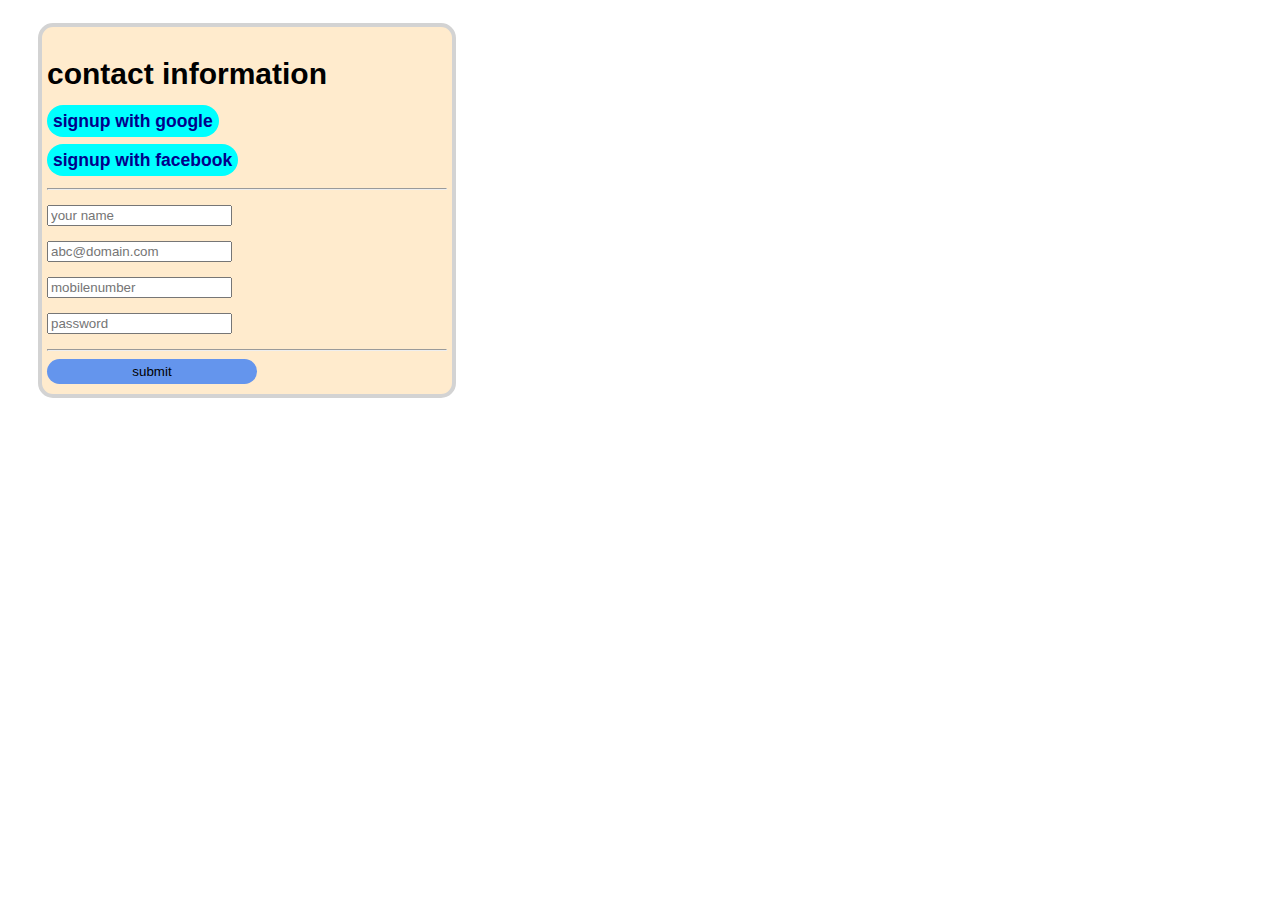
<file: navigationpages/signin.html>
<!DOCTYPE html>
<html lang="en">
<head>
    <meta charset="UTF-8">
    <meta http-equiv="X-UA-Compatible" content="IE=edge">
    <meta name="viewport" content="width=device-width, initial-scale=1.0">
    <title>sign up form</title>
    <link rel="stylesheet" href="style.css">
</head>
<body>
<div class="container">
    <form action="">
    <h1>contact information</h1>
     <h3><a href="gmail.com"target = "blank">signup with google</a></h3>
     <h3><a href="facebook.com"target = "blank">signup with facebook</a></h3>
     <hr>
     <p><input type="text" name="username" id="username" placeholder="your name"></p>
     <p><input type="email" name="email" id="usernameemail"placeholder="abc@domain.com"></p>
     <p><input type="number" name="mobileno" id="mobileno"placeholder="mobilenumber"></p>
     <p><input type="password" name="password" id="setpassword"placeholder="password"></p>
     <hr>
     <div class="submit"><input type="submit" value="submit"></div>
    </form>
</div>
    
</body>
</html>
</file>
<file: navigationpages/style.css>
*{
    box-sizing: content-box;

}
body{
     font-family: Verdana, Geneva, Tahoma, sans-serif;
     margin: 15px 30px;
     font-size: 15px;
     padding: 8px;
     
}
.container{
    max-width: 400px;
    max-height: 400px;
    background-color: blanchedalmond;
    padding: 10px 5px;
    border: 1px solid lightgray;
    border-width: 4px;
    border-radius: 15px;
}
 a:link,a:visited{
  color:darkblue;
  text-align: center;
  text-decoration: none;
  background-color: aqua;
  padding:6px;
  border:6px;
  border-radius: 20px;
}
a:hover,a:active{
    background-color: brown;
    border-color: firebrick;
}
input[type="submit"]{
    text-align: center;
    width:200px;
    background-color: cornflowerblue;
    padding:5px;
    border:5px;
    border-radius: 20px;
    cursor:pointer;
    font-weight: 300px;
}
</file>
